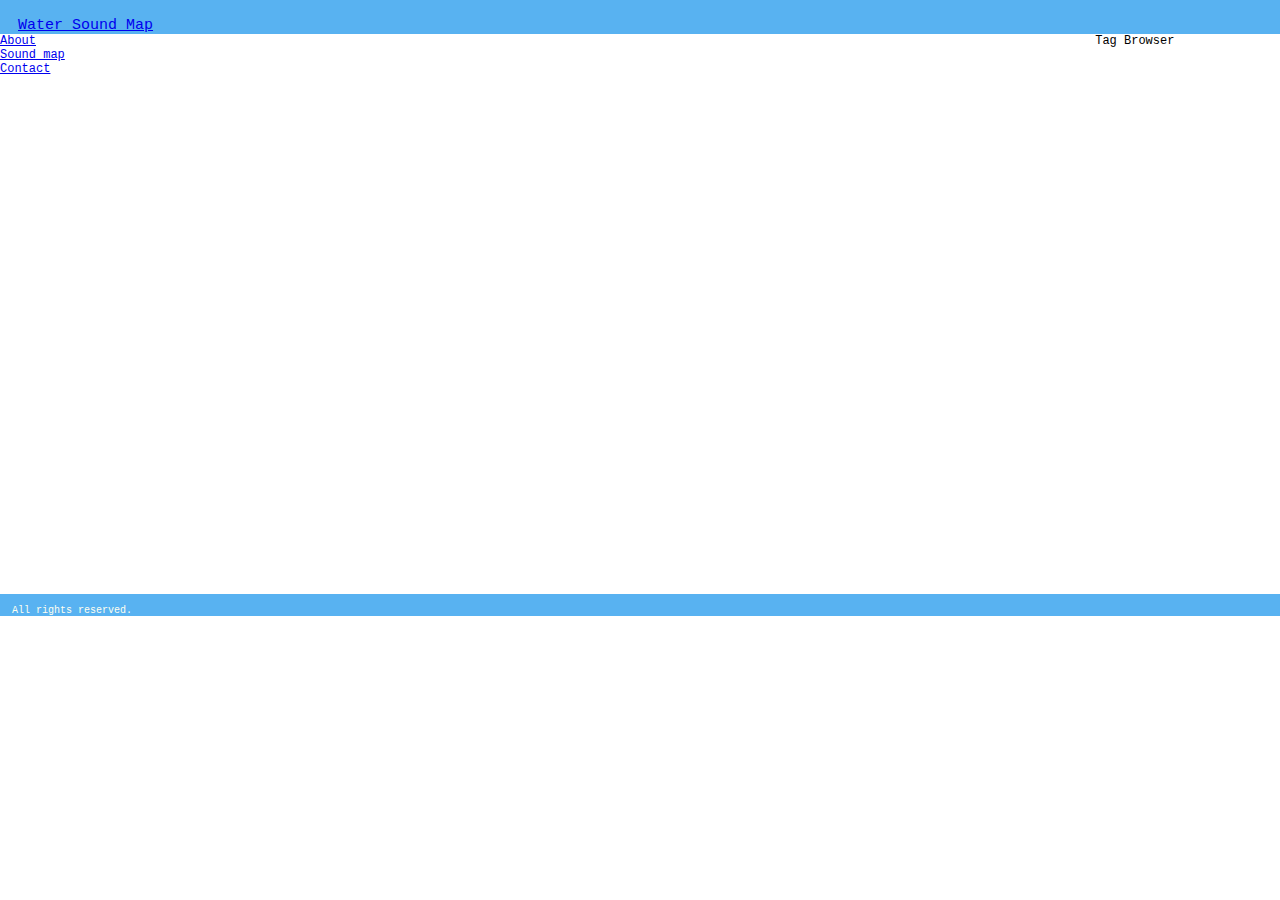
<file: about.html>
<!DOCTYPE html PUBLIC "-//W3C//DTD XHTML 1.0 Strict//EN"
        "http://www.w3.org/TR/xhtml1/DTD/xhtml1-strict.dtd">

<html xmlns="http://www.w3.org/1999/xhtml">

<head>
	<title>Water Sound Map</title>
		<meta http-equiv="content-type" content="text/html;charset=utf-8" />
		<meta http-equiv="Content-Style-Type" content="text/css" />
		<meta name="author" content="Ralph Phillips" />
		<meta name="description" content="brief page description" />
		<meta name="keywords" content="keywords, for, your, site" />
		<meta name="viewport" content="initial-scale=1.0, user-scalable=no">
		<meta charset="utf-8">
    <script src="./audiojs/audio.min.js"></script>
	<script>
	  audiojs.events.ready(function() {
		var as = audiojs.createAll();
	  });
	</script>
	
	<style type="text/css">

	* {
		margin: 0px;
		padding: 0px;
		}

	#wrapper {
		background-color: #ffF;
		border: 0px solid #000;
		padding: 0px;
		width: 100%;
		height: 100%;
		margin: 0px auto;
		}

	#header {
		background-color: #58b2f1;
		height: 10%;
		font-family: Courier;
		font-size: 15px;
		color: #ffffff;
		}

	#left {
		background-color: #ffffff;
		width: 15%;
		height: 550px;
		float: left;
		font-family: Courier;
		font-size: 12px;
		color: #000000;		
		}

	#right {
		background-color: #ffffff;
		width: 15%;
		height: 550px;
		float: right;
		font-family: Courier;
		font-size: 12px;
		color: #000000;
		}

	#center {
		background-color: #ffffff;
		margin-left: 0%;
		margin-right: 15%;
		width: 100%;
		height: 550px;
		padding: 5px;
		font-family: Courier;
		font-size: 10px;
		color: #000000;
		}

	#footer {
		width: 100%;
		float: left;
		height: 5%;
		background-color: #58b2f1;
		font-family: Courier;
		font-size: 10px;
		color: #fffff0;
		}

	}
	</style>
</style>
</head>

<body>
<div id="wrapper">
	<div id="header">
	<p>&nbsp;</p>&nbsp;&nbsp;<a href="http://phonicspark.github.io/soundmap/index.html" title="Water Sound Map">Water Sound Map</a>
	</div>

	<div id="main-section">
		<div id="left">
		<li><a href="./about.html">About</a></li></p>
		<li><a href="#">Sound map</a></li></p>
		<li><a href="#">Contact</a></li></p>
		</div>

		<div id="right">
		&nbsp;Tag Browser
		</div>

		<div id="center">
		
		    
		</div>

	</div> <!-- end of main section -->

	<div id="footer">
		<div id="foot1">
			<p>&nbsp;</p>&nbsp;&nbsp;All rights reserved. 
		</div>
	</div>

</div><!-- end of wrapper -->

</body>

</html>
</file>
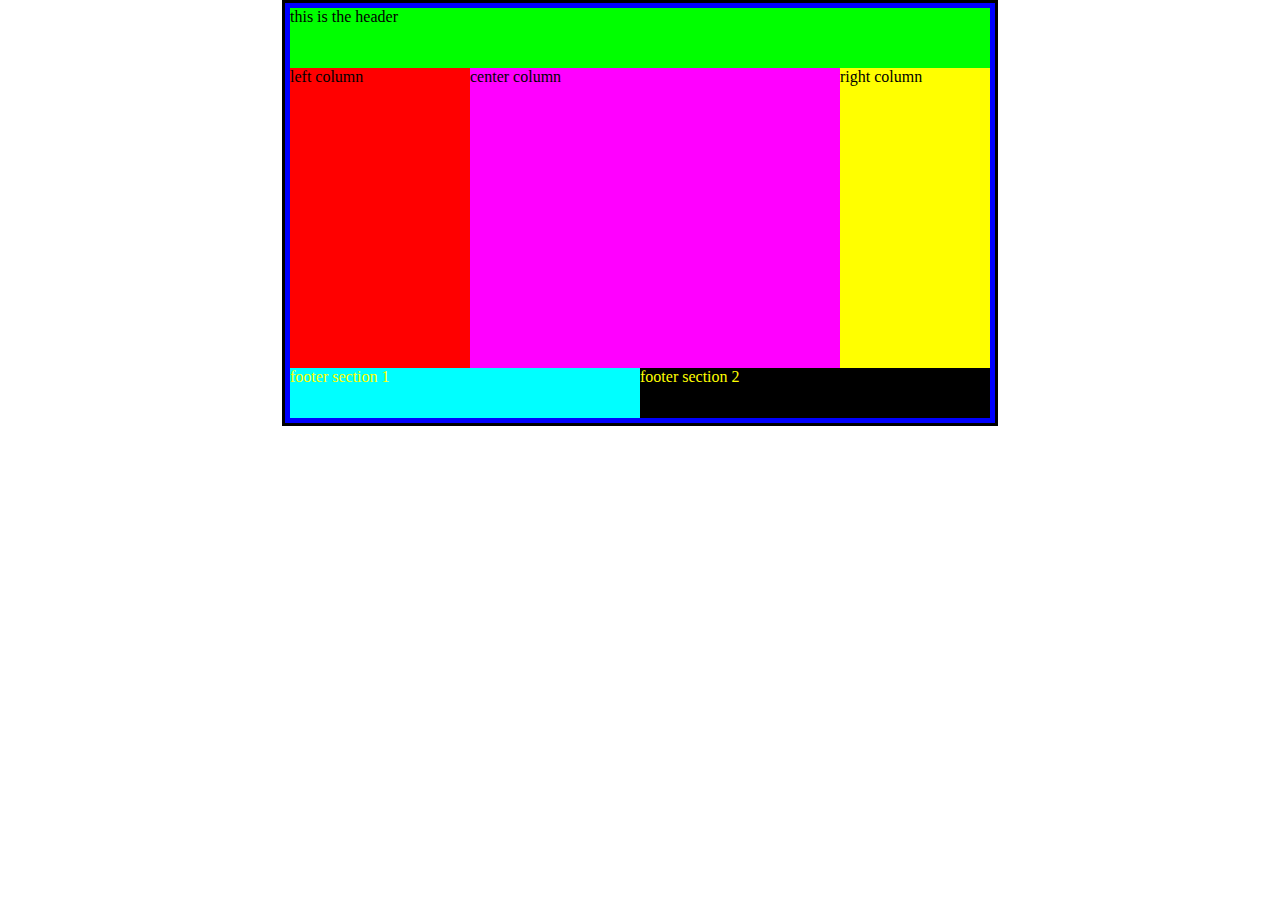
<file: includes/index2.html>
<!DOCTYPE html PUBLIC "-//W3C//DTD XHTML 1.0 Strict//EN"

        "http://www.w3.org/TR/xhtml1/DTD/xhtml1-strict.dtd">

		

<html xmlns="http://www.w3.org/1999/xhtml">

<head>

	<title>Three-column Layout</title>

	<meta http-equiv="content-type" content="text/html;charset=utf-8" />

	<meta http-equiv="Content-Style-Type" content="text/css" />

	<meta name="author" content="Ralph Phillips" />

	<meta name="description" content="brief page description" />

	<meta name="keywords" content="keywords, for, your, site" />



	<style type="text/css">

	

	* {

		margin: 0px;

		paddding: 0px;

		}

		

	#wrapper {

		background-color: #00F;

		border: 3px solid #000;

		padding: 5px;

		width: 700px;

		margin: 0px auto;

		}

		

	#header {

		background-color: #0F0;

		height: 60px;

		}

		

	#left {

		background-color: #F00;

		width: 180px;

		height: 300px;

		float: left;

		}

		

	#right {

		background-color: #FF0;

		width: 150px;

		height: 300px;

		float: right;

		}

		

	#center {

		background-color: #F0F;

		margin-left: 180px;

		margin-right: 150px;

		height: 300px;

		}

		

	#footer {

		height: 50px;

		background-color: #000;

		color: #FF0;

		}

		

	#foot1 {

		width: 50%;

		float: left;

		height: 50px;

		background-color: #0FF;

		}

		

	

	

	</style>



</head>

<body>

<div id="wrapper">

	<div id="header">

	this is the header

	</div>

	

	<div id="main-section">

	

		<div id="left">

		left column

		</div>

	

		<div id="right">

		right column

		</div>

	

		<div id="center">

		center column

		</div>

	

	</div> <!-- end of main section -->

	

	<div id="footer">

	

		<div id="foot1">

		footer section 1

		</div>

		

		<div id="foot2">

		footer section 2

		</div>

	

	</div>





</div><!-- end of wrapper -->

</body>

</html>
</file>
